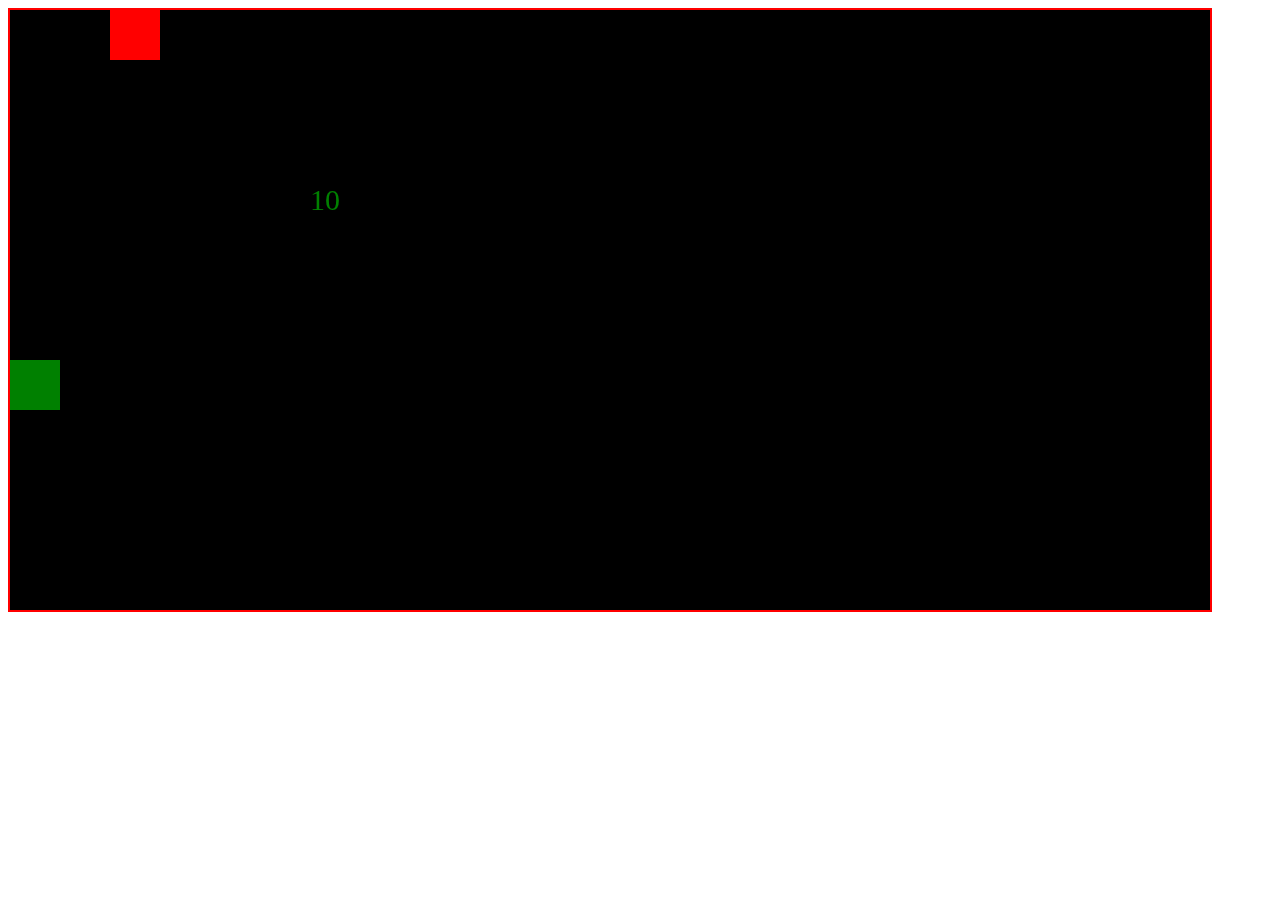
<file: game.html>
<!-- <!DOCTYPE html>
<html lang="en">
<head>
    <meta charset="UTF-8">
    <meta http-equiv="X-UA-Compatible" content="IE=edge">
    <meta name="viewport" content="width=device-width, initial-scale=1.0">
    <title>Document</title>

    <style>
        canvas{
            border:20px solid lightgreen;
            background-color: black;
        }
    </style>

</head>
<body>
    
    <canvas id="canvas" height="600px" width="1000px"></canvas>
    <script src="./game.js"></script>
</body>
</html> -->

<!DOCTYPE html>
<html lang="en">
<head>
    <meta charset="UTF-8">
    <meta name="viewport" content="width=device-width, initial-scale=1.0">
    <title>Document</title>
    <style>
        canvas{
            border: 2px solid red;
            background-color: black;
        }
    </style>
</head>
<body>
    <canvas  height="600px" width="1200px"></canvas>
    <script  src="game.js"></script>
</body>
</html>
</file>
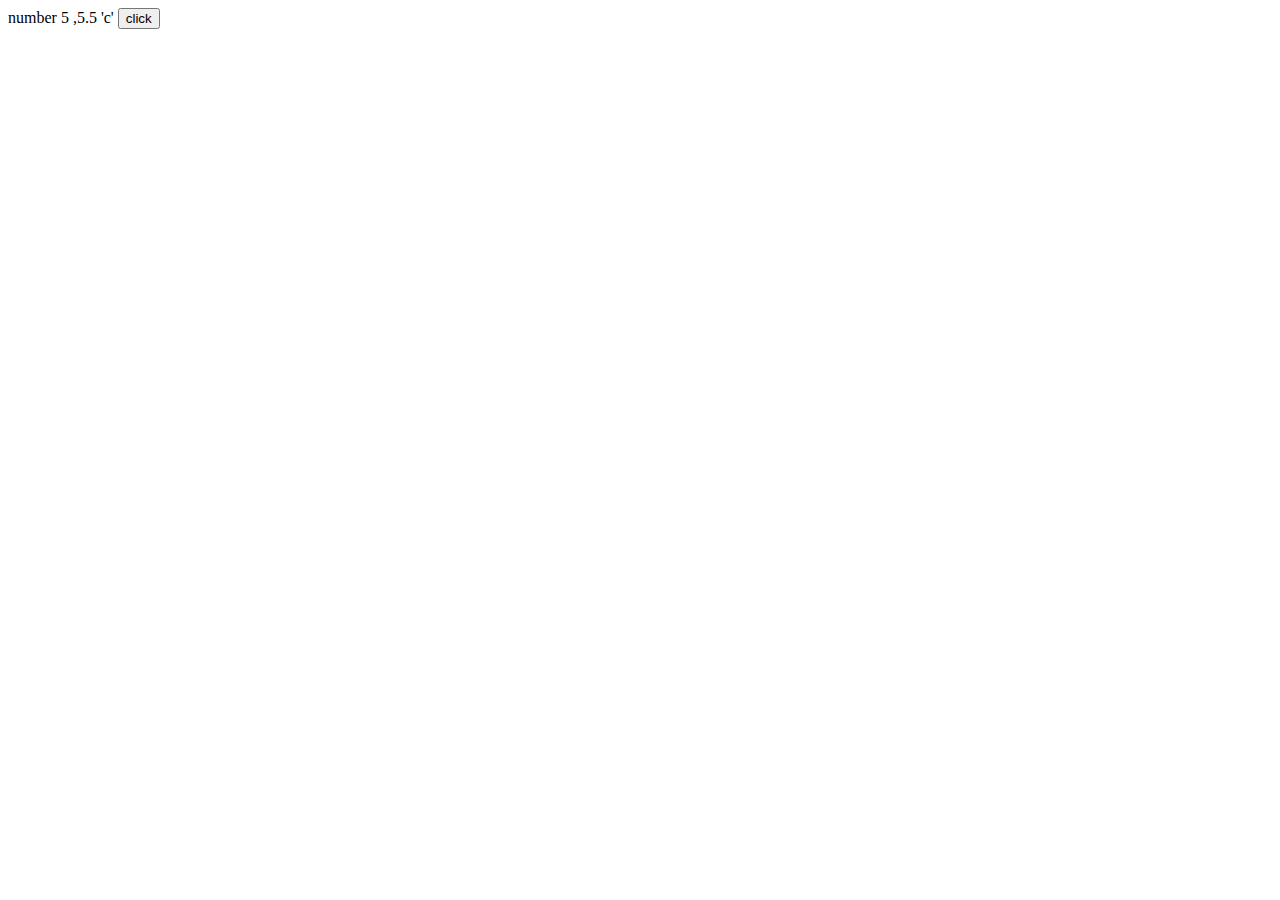
<file: lect2.html>
<!DOCTYPE html>
<html lang="en">
<head>
    <meta charset="UTF-8">
    <meta name="viewport" content="width=device-width, initial-scale=1.0">
    <title>Document</title>
    <link rel="stylesheet" href="lect2.css">
</head>
<body>

    <!-- int a=5 -->
     <!-- var a=5 -->
      number
      5 ,5.5
'c'
    <!-- <script>
        console.log('hello');
        console.log('hehehe');
    </script> -->
    <!-- <h1>Box model</h1> -->
    <!-- <div id="parent">
        <div  id="one" class="one"></div>
        <div  id="two"  class="one"></div>
        <div   class="one"></div>
        <div   class="one"></div>


    </div> -->

<!-- anime -->
    <!-- <div>

    </div> -->
<button id="btn"> click</button>
    <script src="index.js">
        // 'chjsbfiusgfw'
        // Boolean
        // null
        // undefined
        // var , let , const
        // var a='heheh'
        // var a=5
        // console.log(a);

        // let b=5
        // // let b
        // b=20
        // const c=5
        //  c=50
        //  console.log(c);
        // =, ==,===

        //  console.log(1===true);

        // let score =100
        // let to=score==100
        // console.log(to);
        
        // let std={
        //     id:421,
        //     name:"rahul",
        //     isPass:true

        // }
        // std.id=1
        // console.log(std.id);

        // let arr=[1,2,3,45,true,'hello','hello']
        // arr.push(100)
        // // arr.pop()
        // arr.shift()
        // console.log(arr);
        
      
        // console.log(  arr.length);
        

        // console.log(arr[5]);
        // for(let i of  arr){
        //     console.log(i);
        // }

        // console.log('heeeeee');

        // function sum(){
        //     console.log('hehehe');
            
        // }
        // sum()
        // sum()
        // sum()
        // sum()


        // setTimeout(()=>{
        //     console.log('hello');
            
        // },4000)
//    let id=     setInterval(()=>{
//             console.log('hello');
            
//         },1000)
//         clearInterval(id)

        
        
         
        
    </script>
</body>
</html>
</file>
<file: lect2.css>
/* div{
    border:  2px solid green;
    height: 100px;
    padding: 30px;
    margin: 30px;
} */

/* #parent{
    border: 2px solid black;
    height: 450px;


} */
/* .one{
    height: 100px;
    width: 100px;
    transition: 3s;
    border-radius: 50%;

} */

/* #parent:hover  .one{
    margin-left: 905px;

 

} */

/* #parent div:nth-of-type(1){
    height: 100px;
    width: 100px;
    background-color: salmon;
    transition-timing-function: linear;

} */

/* #one{
    height: 100px;
    width: 100px;
    background-color: aqua;
    transition-timing-function: linear;

} */

 
/* #two{
    height: 100px;
    width: 100px;
    background-color: blue;
    transition-timing-function: ease-out;

} */

/* #parent div:nth-of-type(3){
    height: 100px;
    width: 100px;
    background-color:  red;
    transition-timing-function: cubic-bezier(0.165, 0.84, 0.44, 1);

} */

/* #parent div:nth-of-type(4){
    height: 100px;
    width: 100px;
    background-color:  green;
    transition-timing-function: ease-in-out;

} */


/* 

div{
    height: 200px;
    width: 200px;
    background-color: red;

}
div:hover{
    animation-name: chhotabheem;
    animation-duration: 1s;
    animation-iteration-count: infinite;

}
@keyframes chhotabheem {
    0%{
        background-color: greenyellow;
        height: 500px;
        width: 400px;
    }
    50%{
        background-color: black;
        height: 700px;
        width: 100vw;
    }
    100%{
        background-color: gold;
        height: 100vh;
        border-radius: 50%;
    }
    
} */
</file>
